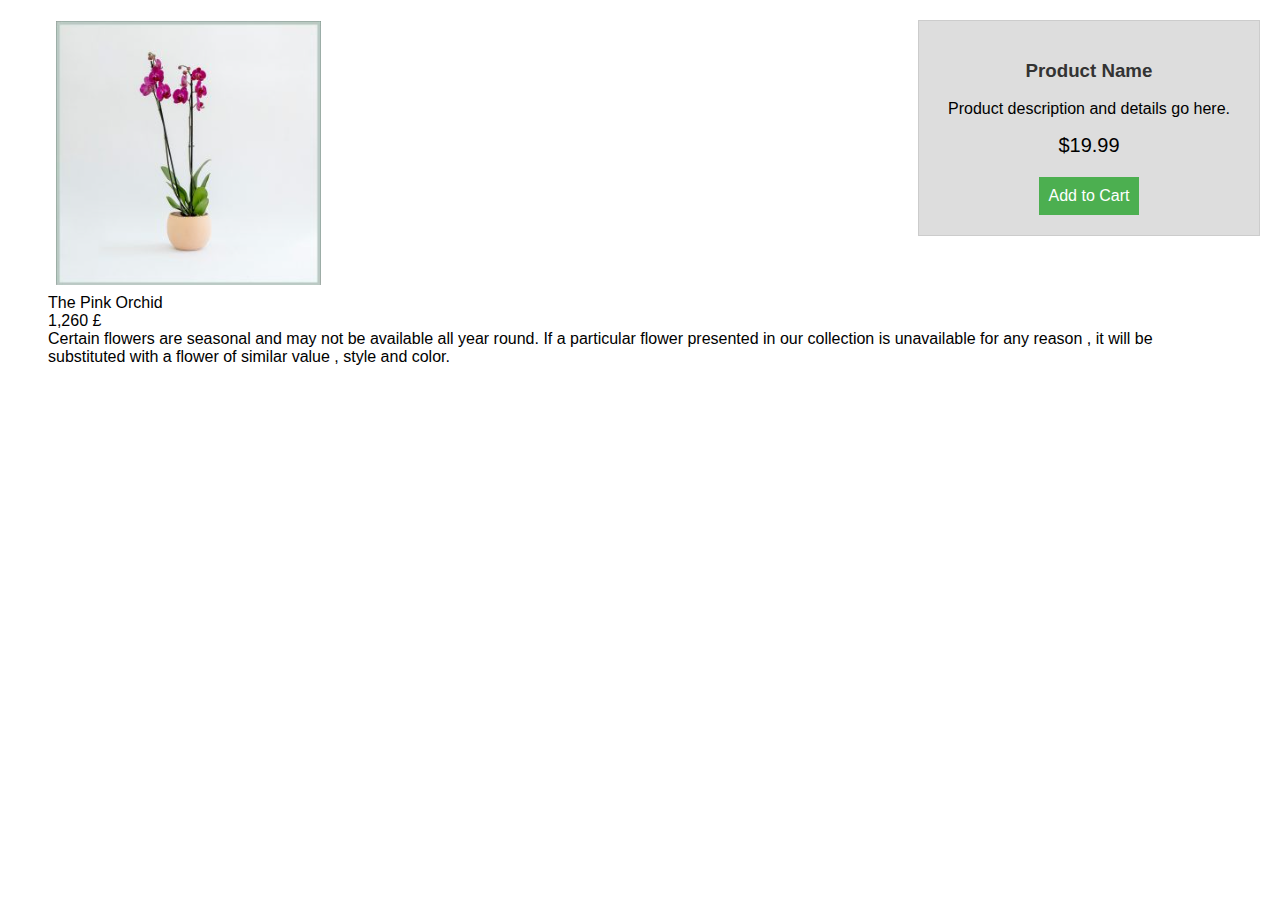
<file: project2.html>
<!DOCTYPE html>
<html lang="en">
<head>
    <meta charset="UTF-8">
    <meta name="viewport" content="width=device-width, initial-scale=1.0">
    <title>Document</title>
    <link rel="stylesheet" href="project style.css">
</head>
<body>
    <div style="height: 700px;width:700pcx;">
        <figure>
               
              <img src="p1.PNG" alt="flower" class="p">
              <figcaption>The Pink Orchid</figcaption>
              <figcaption>1,260 &pound;</figcaption>
            <figcaption>Certain flowers are seasonal and may not be available all year round. If a particular flower presented in our collection is unavailable for any reason , it will be substituted with a flower of similar value , style and color.</figcaption>
    </div>
    <div class="cart-box">
        <h3>Product Name</h3>
        <p>Product description and details go here.</p>
        <div class="price">$19.99</div>
        <button class="add-to-cart-btn">Add to Cart</button>
      </div>
</body>
</html>
</file>
<file: project style.css>
*{
    font-family: Josefin Sans , sans-serif;
    font-family: 'Lucida Sans', 'Lucida Sans Regular', 'Lucida Grande', 'Lucida Sans Unicode', Geneva, Verdana, sans-serif;
}



li{
    display: inline-block;
    float: right;
    list-style-type: none;
    padding: 20px 20px 20px 20px ;
    color: rgb(190, 95, 103);
    font-size: larger;
    font-weight: bolder;
    text-align: center;
    font-family: Josefin Sans , sans-serif;
    font-weight: 500;
    letter-spacing: 0px;
    

}
li:hover{
    background-color: antiquewhite;
    background-size: auto;
    
   
}

div.nav{
    margin-top: 0px;
    text-align: center;
    background-color: black;
    height: 80px;
    width: 100%;
    position: fixed;
    
    
    
}
div.first{
background-image: url(fir1.jpg);
background-repeat: no-repeat;
/* background-attachment: fixed; */
/* background-size: 100% 100%; */
width: 100%;
height: 500px;

margin:0px ;

}
/* img.p{
    padding-left: 15px;
    margin: 8px;
} */


div.product h1{
    margin-top: 0px;
    color: rgb(214, 32, 22);
    text-align: center;
    height: 50px;
    
}
/* .imgs .u{
    display: inline-block;
    height: 500px;
    width: 500px;
}
div .u{
    display: flexbox;
} */
.product2{
   
  text-align: center;
}
.product2 .j {
    display: inline-block;
    padding-left: 20px
}
div.j{
    display: flexbox;
}
.p{
    border: 5px solid white;
}
.p:hover{
    border-color: bisque;
}
.join{
    background-color: rgb(179, 226, 211);
    width: 100%;
    height: 200px;
    text-align: center;
}
.join:hover{
    color: aliceblue;
}
input{
    border: 2px solid white;
    border-radius: 7px;
    height: 30px;
}

.logo{
    
    background-image: url(logo.PNG);
    width: 100%;
    height: 300px;
    background-repeat: no-repeat;
    /* margin: 50px 50px 50px 50px ; */
    display: inline-block;
    margin-top: 50px;
    background-position: center center;
    
}
.foot{
    background-color: bisque;
    width: 100%;
    height: 400px;
}
div.j2{
    display: inline-block;
}
.branches
{
    background-color:rgb(255, 255, 255);
    color: rgb(245, 187, 201);
}
/* figcaption{
    display: inline;
    margin-right: 50px;
} */
/* span #img1{
float: left;
height: 3px;
width: 3px;
} */
div.j2{
    display: flexbox;
}

.foot{
    height: 500px;
    width: 500px;
}
.cart-box {
    border: 1px solid #ccc;
    padding: 20px;
    width: 300px;
    text-align: center;
    margin: 0 auto;
  }
  
  h3 {
    color: #333;
  }
  
  .price {
    font-size: 20px;
    margin-bottom: 10px;
  }
  
  .cart-box {
    position: fixed;
    top: 20px;
    right: 20px;
    border: 1px solid #ccc;
    padding: 20px;
    width: 300px;
    text-align: center;
    background-color: rgb(221, 221, 221);
  }
  
  h3 {
    color: #333;
  }
  
  .price {
    font-size: 20px;
    margin-bottom: 10px;
  }
  
  .add-to-cart-btn {
    background-color: #4CAF50;
    color: rgb(255, 255, 255);

    border: none;
    padding: 10px;
    text-align: center;
    text-decoration: none;
    display: inline-block;
    font-size: 16px;
    margin-top: 10px;
    cursor: pointer;
  }
</file>
